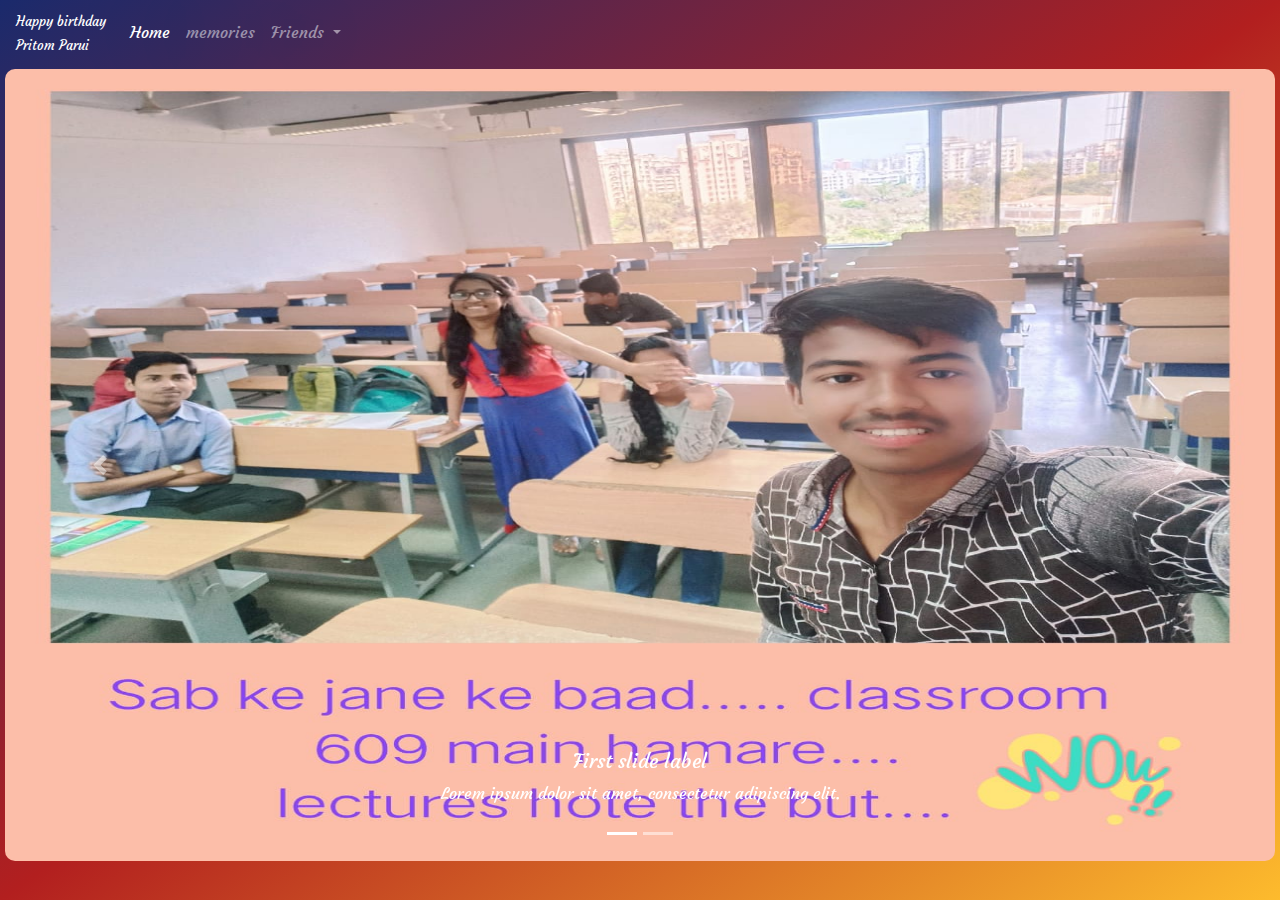
<file: index.html>
<!DOCTYPE html>
<html lang="en">
<head>
<meta charset="UTF-8">
<meta name="viewport" content="width=device-width, initial-scale=1.0">
<meta http-equiv="X-UA-Compatible" content="ie=edge">
<meta name="birthday wishes" content="this is birthday of pritam hope you like it bro"/>
<link rel="stylesheet" href="https://cdnjs.cloudflare.com/ajax/libs/twitter-bootstrap/4.5.0/css/bootstrap.min.css">
<link rel="stylesheet" href="https://cdnjs.cloudflare.com/ajax/libs/font-awesome/5.13.0/css/all.min.css">
<link rel="stylesheet" href="style.css">
<link rel="shortcut icon" href="images/logo.png" type="image/x-icon">
<title>pritam's Birthday</title>
</head>
<body>
    <!-- this is for navigation bar at the top -->
    <div>
        <nav class="navbar navbar-expand-lg navbar-dark bg-transparent">
            <!--tips: to change the nav placement use .fixed-top,.fixed-bottom,.sticky-top-->
            <a class="navbar-brand" href="about.html"><small>Happy birthday <br> Pritom Parui </small></a>
            <!--<a class="navbar-brand" href="#">
                <img src="..." class="d-inline-block align-top" width="30" height="30" alt="...">Happy birthday
            </a>-->
            <button class="navbar-toggler" type="button" data-toggle="collapse" data-target="#navbarContent" aria-controls="navbarSupportedContent" aria-expanded="false" aria-label="Toggle navigation">
                <span class="navbar-toggler-icon"></span>
            </button>
        
            <div class="collapse navbar-collapse" id="navbarContent">
                <ul class="navbar-nav mr-auto">
                    <li class="nav-item active">
                        <a class="nav-link" href="index.html">Home <span class="sr-only">(current)</span></a>
                    </li>
        
                    <li class="nav-item">
                        <a class="nav-link" href="memories.html">memories</a>
                    </li>
        
                    <li class="nav-item dropdown">
                        <a href="#" class="nav-link dropdown-toggle"  id="navbarDropdown" role="button" data-toggle="dropdown" aria-haspopup="true" aria-expanded="false">
                            Friends
                        </a>
                        <div class="dropdown-menu" aria-labelledby="navbarDropdown">
                            <a class="dropdown-item" href="vandana.html"> Vandana</a>
                            <a class="dropdown-item" href="deepshikha.html">Deepshikha</a>
                            <a class="dropdown-item" href="ekta.html" >Ekta</a>
                            <a class="dropdown-item" href="akash.html">Akash</a>
                            <a class="dropdown-item" href="bunty.html">Bunty</a>        
                        </div>
                    </li>
                </ul>
            </div>
        </nav>
    </div>

    <!-- this is for landing page of our website  or home page body goes here  -->
    <div class="container-fluide">
        <!-- this is for carousel -->
        <div id="myCarousel" class="carousel slide carousel-fade" data-interval="2000" data-ride="carousel">
            <!--Carousel Indicators-->
            <ol class="carousel-indicators">
                <li data-target="#myCarousel" data-slide-to="0" class="active"></li>
                <li data-target="#myCarousel" data-slide-to="1"></li>
            </ol>
            <!--Carousel Items-->
            <div class="carousel-inner">
                <!--tips: add data-interval="" to a .carousel-item to change the amount of time to delay before the next item.(Default: 5000)-->
                <div class="carousel-item  active" >
                    <img src="images/m22.jpg" class="d-block w-100 img-fluid"  alt="...">
                    <div class="carousel-caption d-none d-md-block">
                    <h5>First slide label</h5>
                    <p>Lorem ipsum dolor sit amet, consectetur adipiscing elit.</p>
                    </div>
                </div>
                <div class="carousel-item">
                    <img src="images/m2.jpg" class="d-block w-100 img-fluid"  alt="...">
                    <div class="carousel-caption d-none d-md-block">
                    <h5>Second slide label</h5>
                    <p>Lorem ipsum dolor sit amet, consectetur adipiscing elit.</p>
                    </div>
                </div>
            </div>
            <!--Carousel Controls-->
            <a class="carousel-control-prev" href="#myCarousel" role="button" data-slide="prev">
                <span class="carousel-control-prev-icon" aria-hidden="true"></span>
                <span class="sr-only">Previous</span>
            </a>
            <a class="carousel-control-next" href="#myCarousel" role="button" data-slide="next">
                <span class="carousel-control-next-icon" aria-hidden="true"></span>
                <span class="sr-only">Next</span>
            </a>
        </div>
       
       
        <!--  -->
    </div>
    
<script src="https://cdnjs.cloudflare.com/ajax/libs/jquery/3.5.1/jquery.slim.min.js"></script>
<script src="https://cdnjs.cloudflare.com/ajax/libs/popper.js/1.16.1/umd/popper.min.js"></script>
<script src="https://cdnjs.cloudflare.com/ajax/libs/twitter-bootstrap/4.5.0/js/bootstrap.min.js"></script>
</body>
</html>
</file>
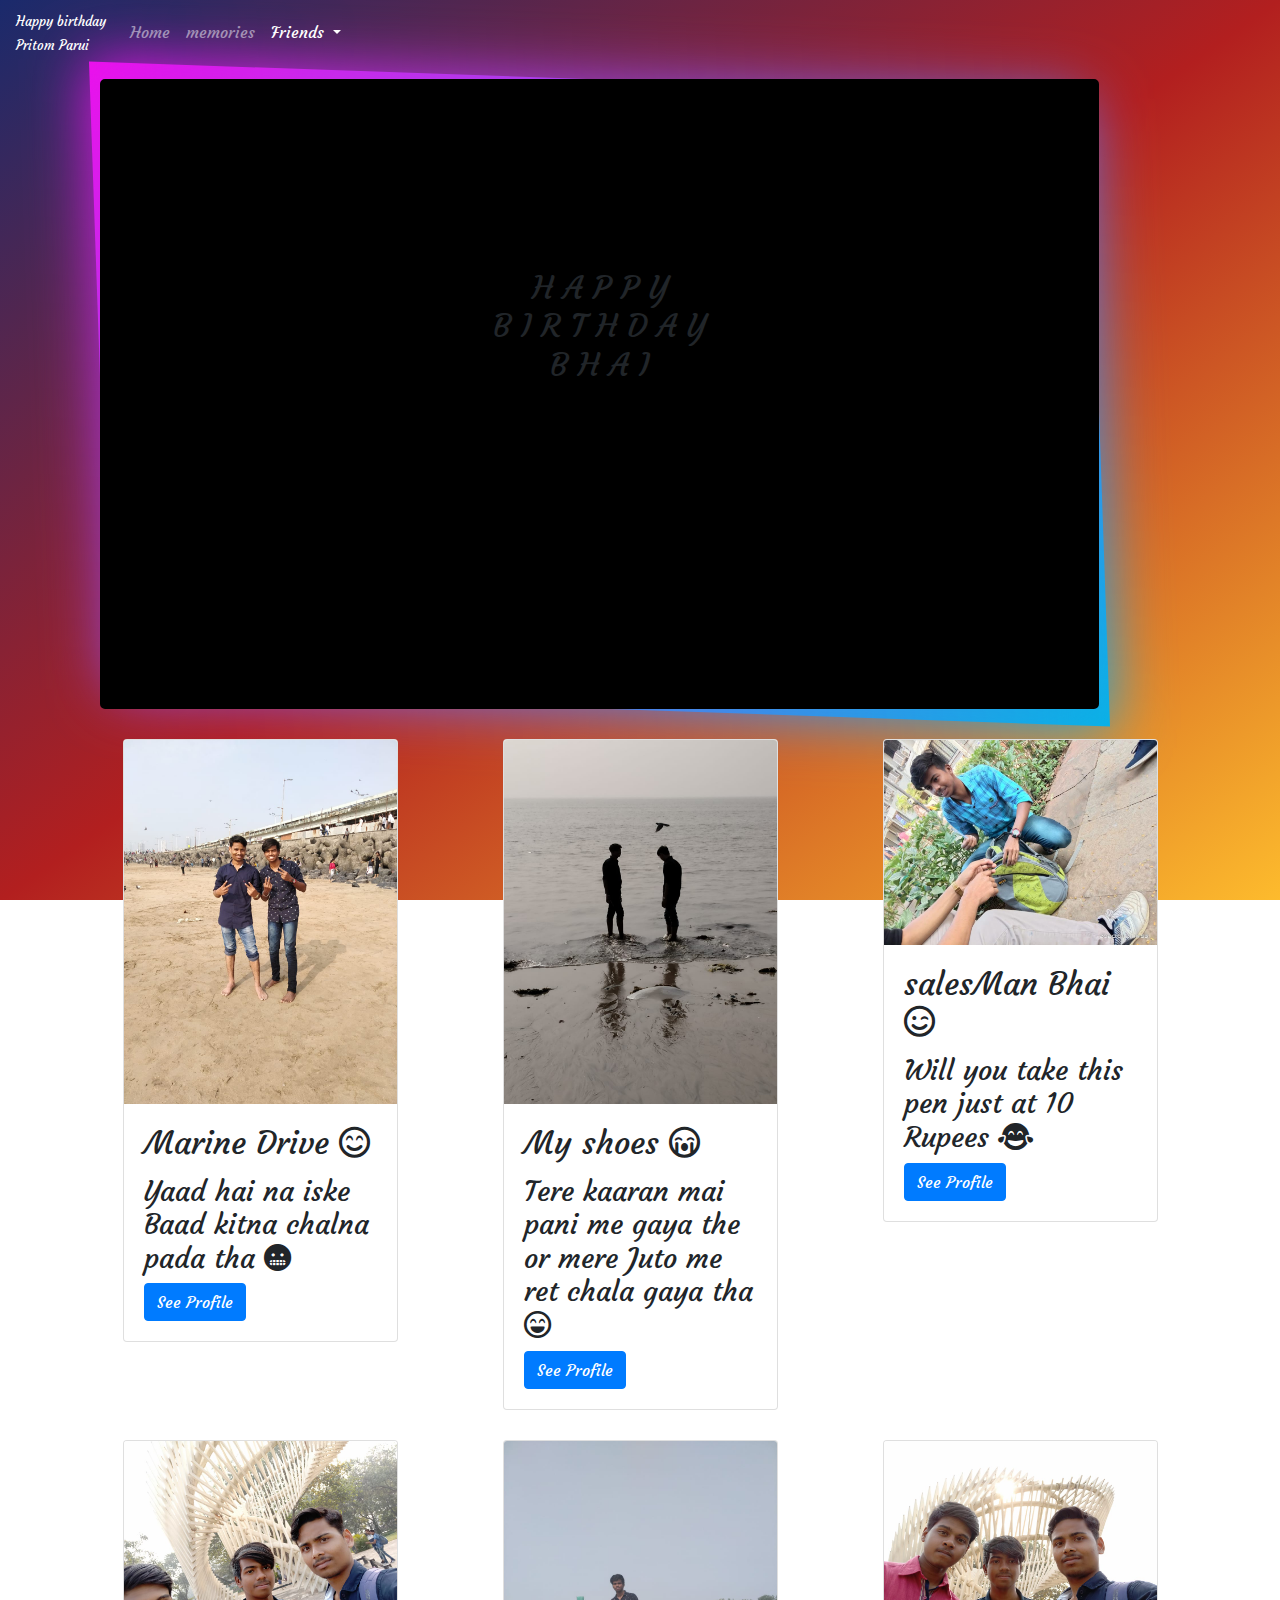
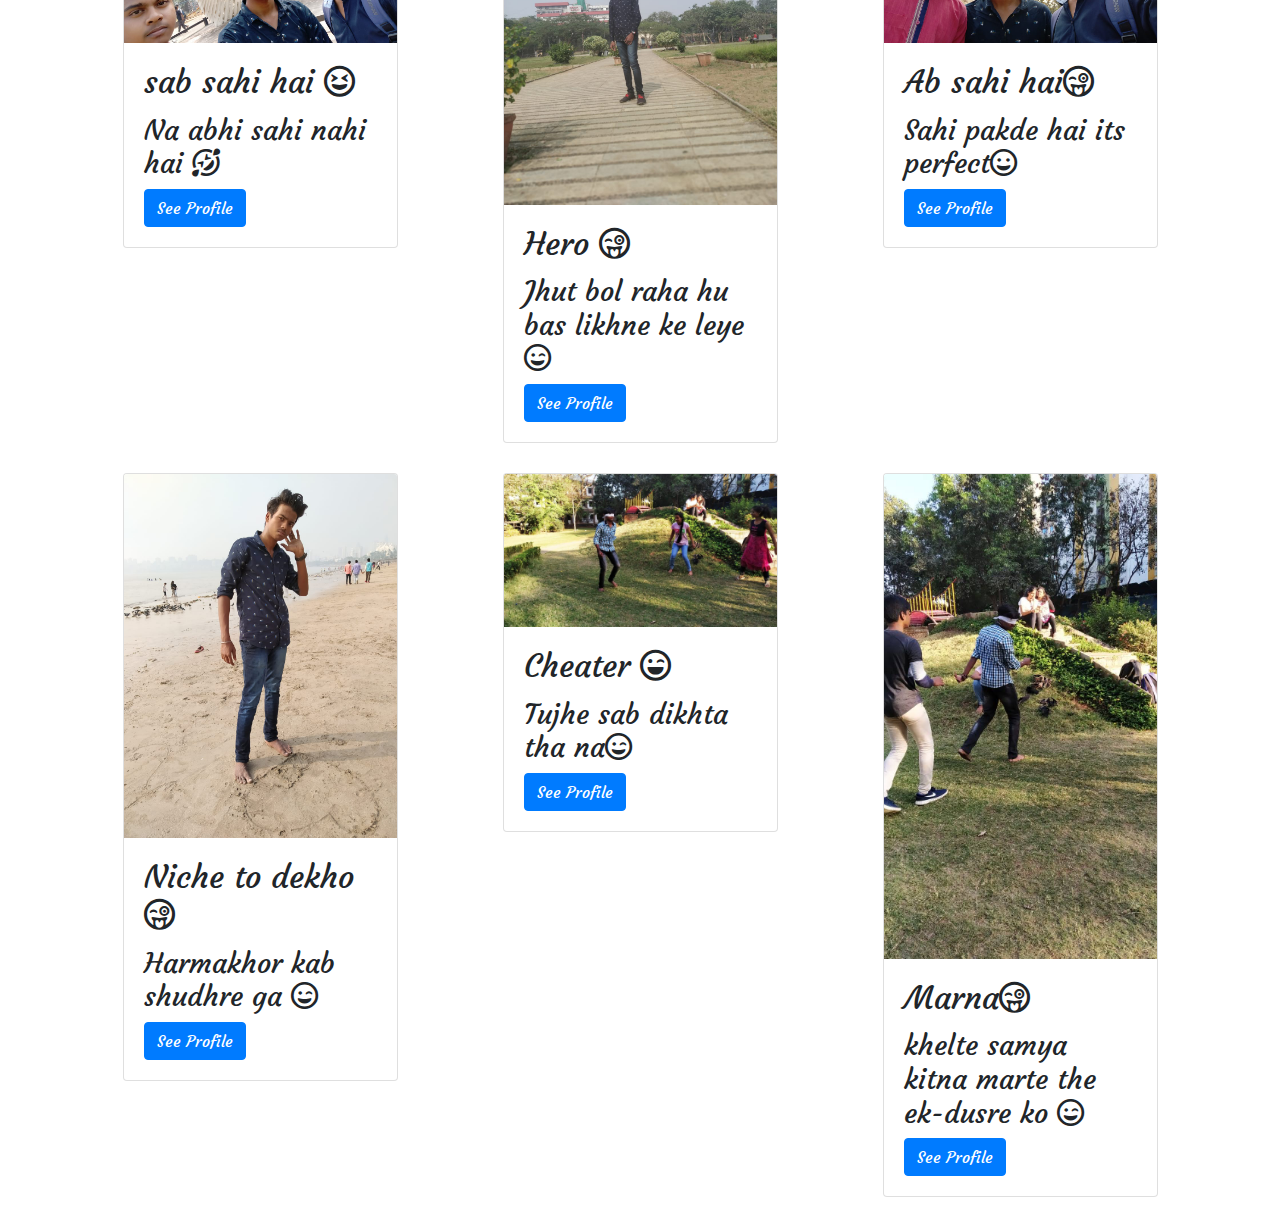
<file: bunty.html>
<!DOCTYPE html>
<html lang="en">
<head>
<meta charset="UTF-8">
<meta name="viewport" content="width=device-width, initial-scale=1.0">
<meta http-equiv="X-UA-Compatible" content="ie=edge">
<meta name="Description" content="Enter your description here"/>
<link rel="stylesheet" href="https://cdnjs.cloudflare.com/ajax/libs/twitter-bootstrap/4.5.0/css/bootstrap.min.css">
<link rel="stylesheet" href="https://cdnjs.cloudflare.com/ajax/libs/font-awesome/5.13.0/css/all.min.css">
<link rel="stylesheet" href="style.css">
<title> Bunty</title>
</head>
<body>
      <!-- this is for navigation bar at the top -->
      <div>
        <nav class="navbar navbar-expand-lg navbar-dark bg-transparent">
            <!--tips: to change the nav placement use .fixed-top,.fixed-bottom,.sticky-top-->
            <a class="navbar-brand" href="about.html"><small>Happy birthday <br> Pritom Parui </small></a>
            <!--<a class="navbar-brand" href="#">
                <img src="..." class="d-inline-block align-top" width="30" height="30" alt="...">Happy birthday
            </a>-->
            <button class="navbar-toggler" type="button" data-toggle="collapse" data-target="#navbarContent" aria-controls="navbarSupportedContent" aria-expanded="false" aria-label="Toggle navigation">
                <span class="navbar-toggler-icon"></span>
            </button>
        
            <div class="collapse navbar-collapse" id="navbarContent">
                <ul class="navbar-nav mr-auto">
                    <li class="nav-item ">
                        <a class="nav-link" href="index.html">Home</a>
                    </li>
        
                    <li class="nav-item">
                        <a class="nav-link" href="memories.html">memories</a>
                    </li>
        
                    <li class="nav-item dropdown active">
                        <a href="#" class="nav-link dropdown-toggle"  id="navbarDropdown" role="button" data-toggle="dropdown" aria-haspopup="true" aria-expanded="false">
                            Friends <span class="sr-only">(current)</span>
                        </a>
                        <div class="dropdown-menu" aria-labelledby="navbarDropdown">
                            <a class="dropdown-item" href="vandana.html"> Vandana</a>
                            <a class="dropdown-item" href="deepshikha.html">Deepshikha</a>
                            <a class="dropdown-item" href="ekta.html" >Ekta</a>
                            <a class="dropdown-item" href="akash.html">Akash</a>
                            <a class="dropdown-item" href="bunty.html">Bunty</a>
                        </div>
                    </li>
                </ul>
            </div>
        </nav>
    </div>
    <!-- body goes here-->
    <div class="container">
        <!-- wishing happy birthday goes here-->
        <div class="text">
            <h1>
                <span>H</span>
                <span>A</span>
                <span>P</span>
                <span>P</span>
                <span>Y</span><br>
                <span>B</span>
                <span>I</span>
                <span>R</span>
                <span>T</span>
                <span>H</span>
                <span>D</span>
                <span>A</span>
                <span>Y</span><br>
                <span>B</span>
                <span>H</span>
                <span>A</span>
                <span>I</span>    
            </h1>
        </div>
        <!-- our memories -->
        <div class="row justify-content-around">
              <div class="box col-md-5 col-lg-3 col-xl-2.5">
                <div class="content">
                    <div class="card">
                        <img class="card-img-top" src="images/b2.jpg" alt="Card image">
                        <div class="card-body">
                          <h2 class="card-title">Marine Drive <i class="far fa-smile-beam"></i></h2>
                          <h3 class="card-text">Yaad hai na iske Baad kitna chalna pada tha <i class="fas fa-grimace" ></i></h3>
                          <a href="#" class="btn btn-primary">See Profile</a>
                        </div>
                      </div>
                </div>
              </div>   
              <div class="box col-md-5 col-lg-3 col-xl-2.5">
                <div class="content">
                    <div class="card">
                        <img class="card-img-top" src="images/b3.jpg" alt="Card image">
                        <div class="card-body">
                          <h2 class="card-title">My shoes <i class="far fa-sad-cry"></i></h2>
                          <h3 class="card-text">Tere kaaran mai pani me gaya the or mere Juto me ret chala gaya tha <i class="far fa-laugh-beam"></i></h3>
                          <a href="#" class="btn btn-primary">See Profile</a>
                        </div>
                      </div>      
                </div>
              </div>      
              <div class="box col-md-5 col-lg-3 col-xl-2.5 ">
                <div class="content">   
                    <div class="card">
                        <img class="card-img-top" src="images/b1.jpg" alt="Card image">
                        <div class="card-body">
                          <h2 class="card-title">salesMan Bhai <i class="far fa-smile-wink"></i></h2>
                          <h3 class="card-text">Will you take this pen just at 10 Rupees <i class="fas fa-grin-tears"></i></h3>
                          <a href="#" class="btn btn-primary">See Profile</a>
                        </div>
                      </div>
                </div>
              </div>      
              <div class="box col-md-5 col-lg-3 col-xl-2.5 ">
                <div class="content">   
                    <div class="card">
                        <img class="card-img-top" src="images/b4.jpg" alt="Card image">
                        <div class="card-body">
                          <h2 class="card-title">sab sahi hai <i class="far fa-grin-squint"></i></h2>
                          <h3 class="card-text">Na abhi sahi nahi hai <i class="far fa-grin-squint-tears"></i></h3>
                          <a href="#" class="btn btn-primary">See Profile</a>
                        </div>
                      </div>
                </div>
              </div>      
              <div class="box col-md-5 col-lg-3 col-xl-2.5 ">
                <div class="content">   
                    <div class="card">
                        <img class="card-img-top" src="images/b5.jpg" alt="Card image">
                        <div class="card-body">
                          <h2 class="card-title">Hero <i class="far fa-grin-tongue-wink"></i> </h2>
                          <h3 class="card-text">Jhut bol raha hu bas likhne ke leye <i class="far fa-grin-wink"></i></h3>
                          <a href="#" class="btn btn-primary">See Profile</a>
                        </div>
                      </div>
                </div>
              </div> 
              <div class="box col-md-5 col-lg-3 col-xl-2.5 ">
                <div class="content">   
                    <div class="card">
                        <img class="card-img-top" src="images/b6.jpg" alt="Card image">
                        <div class="card-body">
                          <h2 class="card-title">Ab sahi hai<i class="far fa-grin-tongue-wink"></i> </h2>
                          <h3 class="card-text">Sahi pakde hai its perfect<i class="far fa-grin"></i></h3>
                          <a href="#" class="btn btn-primary">See Profile</a>
                        </div>
                    </div>
                </div>
              </div> 
              <div class="box col-md-5 col-lg-3 col-xl-2.5 ">
                <div class="content">   
                    <div class="card">
                        <img class="card-img-top" src="images/b7.jpg" alt="Card image">
                        <div class="card-body">
                          <h2 class="card-title">Niche to dekho<i class="far fa-grin-tongue-wink"></i> </h2>
                          <h3 class="card-text">Harmakhor kab shudhre ga <i class="far fa-grin-wink"></i></h3>
                          <a href="#" class="btn btn-primary">See Profile</a>
                        </div>
                    </div>
                </div>
              </div> 
              <div class="box col-md-5 col-lg-3 col-xl-2.5 ">
                <div class="content">   
                    <div class="card">
                        <img class="card-img-top" src="images/b8.jpg" alt="Card image">
                        <div class="card-body">
                          <h2 class="card-title">Cheater <i class="far fa-laugh-wink"></i> </h2>
                          <h3 class="card-text">Tujhe sab dikhta tha na<i class="far fa-grin-wink"></i></h3>
                          <a href="#" class="btn btn-primary">See Profile</a>
                        </div>
                      </div>
                </div>
              </div> 
              <div class="box col-md-5 col-lg-3 col-xl-2.5 ">
                <div class="content">   
                    <div class="card">
                        <img class="card-img-top" src="images/b9.jpg" alt="Card image">
                        <div class="card-body">
                          <h2 class="card-title">Marna<i class="far fa-grin-tongue-wink"></i> </h2>
                          <h3 class="card-text">khelte samya kitna marte the ek-dusre ko <i class="far fa-grin-wink"></i></h3>
                          <a href="#" class="btn btn-primary">See Profile</a>
                        </div>
                      </div>
                </div>
              </div> 
        </div>
        
    </div>
<script src="https://cdnjs.cloudflare.com/ajax/libs/jquery/3.5.1/jquery.slim.min.js"></script>
<script src="https://cdnjs.cloudflare.com/ajax/libs/popper.js/1.16.1/umd/popper.min.js"></script>
<script src="https://cdnjs.cloudflare.com/ajax/libs/twitter-bootstrap/4.5.0/js/bootstrap.min.js"></script>
</body>
</html>
</file>
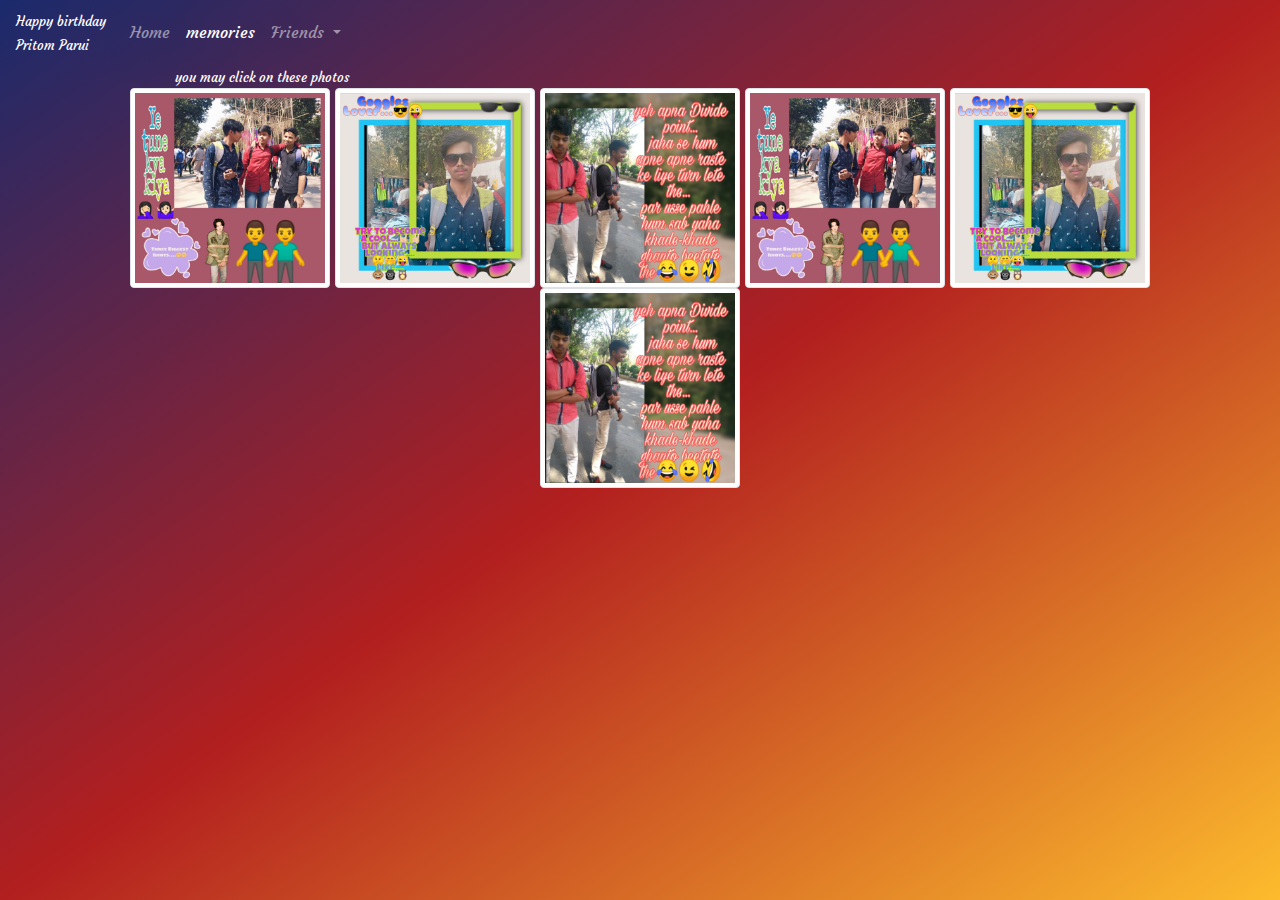
<file: memories.html>
<!DOCTYPE html>
<html lang="en">
<head>
<meta charset="UTF-8">
<meta name="viewport" content="width=device-width, initial-scale=1.0">
<meta http-equiv="X-UA-Compatible" content="ie=edge">
<meta name="Description" content="Enter your description here"/>
<link rel="stylesheet" href="https://cdnjs.cloudflare.com/ajax/libs/twitter-bootstrap/4.5.0/css/bootstrap.min.css">
<link rel="stylesheet" href="https://cdnjs.cloudflare.com/ajax/libs/font-awesome/5.13.0/css/all.min.css">
<link rel="stylesheet" href="style.css">
<title>memories</title>
</head>
<body>
    <div>
        <nav class="navbar navbar-expand-lg navbar-dark bg-transparent">
            <!--tips: to change the nav placement use .fixed-top,.fixed-bottom,.sticky-top-->
            <a class="navbar-brand" href="about.html"><small>Happy birthday <br> Pritom Parui </small></a>
            <!--<a class="navbar-brand" href="#">
                <img src="..." class="d-inline-block align-top" width="30" height="30" alt="...">Happy birthday
            </a>-->
            <button class="navbar-toggler" type="button" data-toggle="collapse" data-target="#navbarContent" aria-controls="navbarSupportedContent" aria-expanded="false" aria-label="Toggle navigation">
                <span class="navbar-toggler-icon"></span>
            </button>
        
            <div class="collapse navbar-collapse" id="navbarContent">
                <ul class="navbar-nav mr-auto">
                    <li class="nav-item ">
                        <a class="nav-link" href="index.html">Home </a>
                    </li>
        
                    <li class="nav-item active">
                        <a class="nav-link" href="memories.html">memories <span class="sr-only">(current)</span></a>
                    </li>
        
                    <li class="nav-item dropdown">
                        <a class="nav-link dropdown-toggle" href="#" id="navbarDropdown" role="button" data-toggle="dropdown" aria-haspopup="true" aria-expanded="false">
                            Friends
                        </a>
                        <div class="dropdown-menu" aria-labelledby="navbarDropdown">
                            <a class="dropdown-item" href="vandana.html"> Vandana</a>
                            <a class="dropdown-item" href="deepshikha.html">Deepshikha</a>
                            <a class="dropdown-item" href="ekta.html" >Ekta</a>
                            <a class="dropdown-item" href="akash.html">Akash</a>
                            <a class="dropdown-item" href="bunty.html">Bunty</a>
                        </div>
                    </li>
                </ul>
            </div>
        </nav>
    </div>
<div class="container">
     <!-- model goes here -->
     <small style="color: white; margin: 0 10vh ;">you may click on these photos</small>
    <div class="modal1">
        <img src="images/m20.jpg" class=" img-thumbnail"data-toggle="modal" data-target="#myModal1">
        <div class="modal fade" id="myModal1" tabindex="-1" role="dialog" aria-labelledby="myModal-label" aria-hidden="true">
            <div class="modal-dialog modal-dialog-centered" role="document">
                <div class="modal-content">
                    <div class="modal-body">
                        <span  class="close" data-dismiss="modal" aria-label="Close" aria-hidden="true" >&times;</span>
                        <img src="images/m20.jpg" class="d-block w-100 img-fluid img-thumbnail" alt="logo">
                    </div>
                </div>
            </div>
        </div>
        <img src="images/m5.jpg" class="img-thumbnail" data-toggle="modal" data-target="#myModal2">
        <div class="modal fade" id="myModal2" tabindex="0" role="dialog" aria-labelledby="myModal-label" aria-hidden="true">
            <div class="modal-dialog modal-dialog-centered" role="document">
                <div class="modal-content">
                    <div class="modal-body">
                        <span  class="close" data-dismiss="modal" aria-label="Close" aria-hidden="true" >&times;</span>
                        <img src="images/m5.jpg" class="d-block w-100 img-fluid img-thumbnail" alt="logo">
                    </div>
                </div>
            </div>
        </div>
        <img src="images/m17.jpg" class=" img-thumbnail" data-toggle="modal" data-target="#myModal3">
        <div class="modal fade" id="myModal3" tabindex="1" role="dialog" aria-labelledby="myModal-label" aria-hidden="true">
            <div class="modal-dialog modal-dialog-centered" role="document">
                <div class="modal-content">
                    <div class="modal-body">
                        <span  class="close" data-dismiss="modal" aria-label="Close" aria-hidden="true" >&times;</span>
                        <img src="images/m17.jpg"  class="d-block w-100 img-fluid img-thumbnail" alt="logo">
                    </div>
                </div>
            </div>
        </div>
        <img src="images/m20.jpg" class=" img-thumbnail"data-toggle="modal" data-target="#myModal1">
        <div class="modal fade" id="myModal1" tabindex="-1" role="dialog" aria-labelledby="myModal-label" aria-hidden="true">
            <div class="modal-dialog modal-dialog-centered" role="document">
                <div class="modal-content">
                    <div class="modal-body">
                        <span  class="close" data-dismiss="modal" aria-label="Close" aria-hidden="true" >&times;</span>
                        <img src="images/m20.jpg" class="d-block w-100 img-fluid img-thumbnail" alt="logo">
                    </div>
                </div>
            </div>
        </div>
        <img src="images/m5.jpg" class="img-thumbnail" data-toggle="modal" data-target="#myModal2">
        <div class="modal fade" id="myModal2" tabindex="0" role="dialog" aria-labelledby="myModal-label" aria-hidden="true">
            <div class="modal-dialog modal-dialog-centered" role="document">
                <div class="modal-content">
                    <div class="modal-body">
                        <span  class="close" data-dismiss="modal" aria-label="Close" aria-hidden="true" >&times;</span>
                        <img src="images/m5.jpg" class="d-block w-100 img-fluid img-thumbnail" alt="logo">
                    </div>
                </div>
            </div>
        </div>
        <img src="images/m17.jpg" class=" img-thumbnail" data-toggle="modal" data-target="#myModal3">
        <div class="modal fade" id="myModal3" tabindex="1" role="dialog" aria-labelledby="myModal-label" aria-hidden="true">
            <div class="modal-dialog modal-dialog-centered" role="document">
                <div class="modal-content">
                    <div class="modal-body">
                        <span  class="close" data-dismiss="modal" aria-label="Close" aria-hidden="true" >&times;</span>
                        <img src="images/m17.jpg"  class="d-block w-100 img-fluid img-thumbnail" alt="logo">
                    </div>
                </div>
            </div>
        </div>
    </div>
</div>
<script src="https://cdnjs.cloudflare.com/ajax/libs/jquery/3.5.1/jquery.slim.min.js"></script>
<script src="https://cdnjs.cloudflare.com/ajax/libs/popper.js/1.16.1/umd/popper.min.js"></script>
<script src="https://cdnjs.cloudflare.com/ajax/libs/twitter-bootstrap/4.5.0/js/bootstrap.min.js"></script>
</body>
</html>
</file>
<file: style.css>
@import url('https://fonts.googleapis.com/css2?family=Courgette&display=swap');

*{
    padding: 0;
    margin: 0;
    font-family: 'Courgette', cursive;
}
body{
    background: linear-gradient(to bottom right, #1a2a6c, #b21f1f, #fdbb2d) center center fixed;
    background-size: cover; /* W3C, IE 10+/ Edge, Firefox 16+, Chrome 26+, Opera 12+, Safari 7+ */
}
.navbar-brand {
    display: inline-block;
    padding-top: .1125px;
    padding-bottom: .1125px;
    font-size: 1rem;
  }
span{
    cursor: pointer;

}
.carousel{
    margin: 5px;
}
.carousel-item img{
    border-radius: 10px;
    height: 88vh;
}
.modal-dialog,.modal-content{
    
    background:transparent;
}
.modal1{
    justify-content: center;
    text-align: center;
}
.modal1 img{
    width: 200px;
    height: auto;
}
.modal-body img{
    border-radius: 5px;
    width: fit-content;
    height: 70vh;
}
small{
    font-size: .8em;
}
.dropdown-menu{
    background: transparent;
}
.dropdown-menu .dropdown-item{
    color: black;
    text-shadow: 0 0 10px cyan;
}
.dropdown-menu .dropdown-item:hover{
    background: transparent;
    color: aqua;
    font-size: 1.5em;
    text-shadow: 0 0 100px cyan ;
}
.nav-item:hover{
    color: aqua;
    font-size: 1.5em;
    text-shadow: 0 0 10px cyan;
}
.nav-item{
    background: transparent;

    text-shadow: 0 0 100px cyan ;
}
.dropdown-item a:active{
    color: aqua;
    font-size: 1.5em;
    text-shadow: 0 0 10px cyan;
}
.text{
    position:relative;
    border: 2px solid black;
    background-color:#000 ;
    border-radius: 5px;
    height: 70vh;
    width: 90%;
    margin: 15px;
}
.text::before{
    content: '';
    position: absolute;
    top: -2px;
    left: -2px;
    right: -2px;
    bottom: -2px;
    background:white;
    background:linear-gradient(315deg,#08b2e6, #ec0fec);
    transform: skew(2deg,2deg);
    z-index: -1;
}

.text:after{
    content: '';
    position: absolute;
    top: -2px;
    left: -2px;
    right: -2px;
    bottom: -2px;
    background:linear-gradient(315deg,#08b2e6, #ec0fec);
    transform: skew(2deg,2deg);
    z-index: -1;
    filter: blur(30px);
}

h1{
    position: relative;
    top: 30%;
    text-align: center;
    font-size: 2em;
    font-weight: 400px;
}
h1 span{
    animation: animate 5s linear infinite;
}
h1 span:nth-child(1){
    animation-delay:0s ;
}
h1 span:nth-child(2){
    animation-delay: 0.25s;
}
h1 span:nth-child(3){
    animation-delay: .5s;
}
h1 span:nth-child(4){
    animation-delay: .75s;
}
h1 span:nth-child(5){
    animation-delay: 1s;
}
h1 span:nth-child(6){
    animation-delay: 1.25s;
}
h1 span:nth-child(7){
    animation-delay: 1.5s;
}
h1 span:nth-child(8){
    animation-delay: 1.75s;
}
h1 span:nth-child(9){
    animation-delay:2s;
}
h1 span:nth-child(10){
    animation-delay:2.25s ;
}
h1 span:nth-child(11){
    animation-delay:2.5s ;
}
h1 span:nth-child(12){
    animation-delay:2.75s ;
}
h1 span:nth-child(13){
    animation-delay:3s ;
}
h1 span:nth-child(14){
    animation-delay:3.25s ;
}
h1 span:nth-child(15){
    animation-delay:3.5s ;
}
h1 span:nth-child(16){
    animation-delay:3.75s ;
}
h1 span:nth-child(17){
    animation-delay:4s ;
}
h1 span:nth-child(18){
    animation-delay:4.25s ;
}
h1 span:nth-child(19){
    animation-delay:4.5s ;
}
@keyframes animate
{   
    0%,100%
    {
        color: #fff;
        filter: blur(2px);
        text-shadow: 0 0 10px #00b3ff,
                    0 0 20px #00b3ff,
                    0 0 40px #00b3ff,
                    0 0 80px #00b3ff,
                    0 0 120px #00b3ff,
                    0 0 200px #00b3ff,
                    0 0 320px #00b3ff,
                    0 0 5200px #00b3ff,
                    0 0 840px #00b3ff,
                    0 0 1360px #00b3ff,
                    0 0 2200px #00b3ff,
                    0 0 3560px #00b3ff;
    }
    20%,80%
    {
        color: #111;
        filter: blur(0px);
        text-shadow: none;
    }
}
.box{
    position:relative;
    border-radius: 5px;
    padding: 5px;
    margin: 10px;


 }
 .box:hover{
     box-shadow: 0 0 40px black;
 }
.card .img{
    width: 119%;
}
</file>
